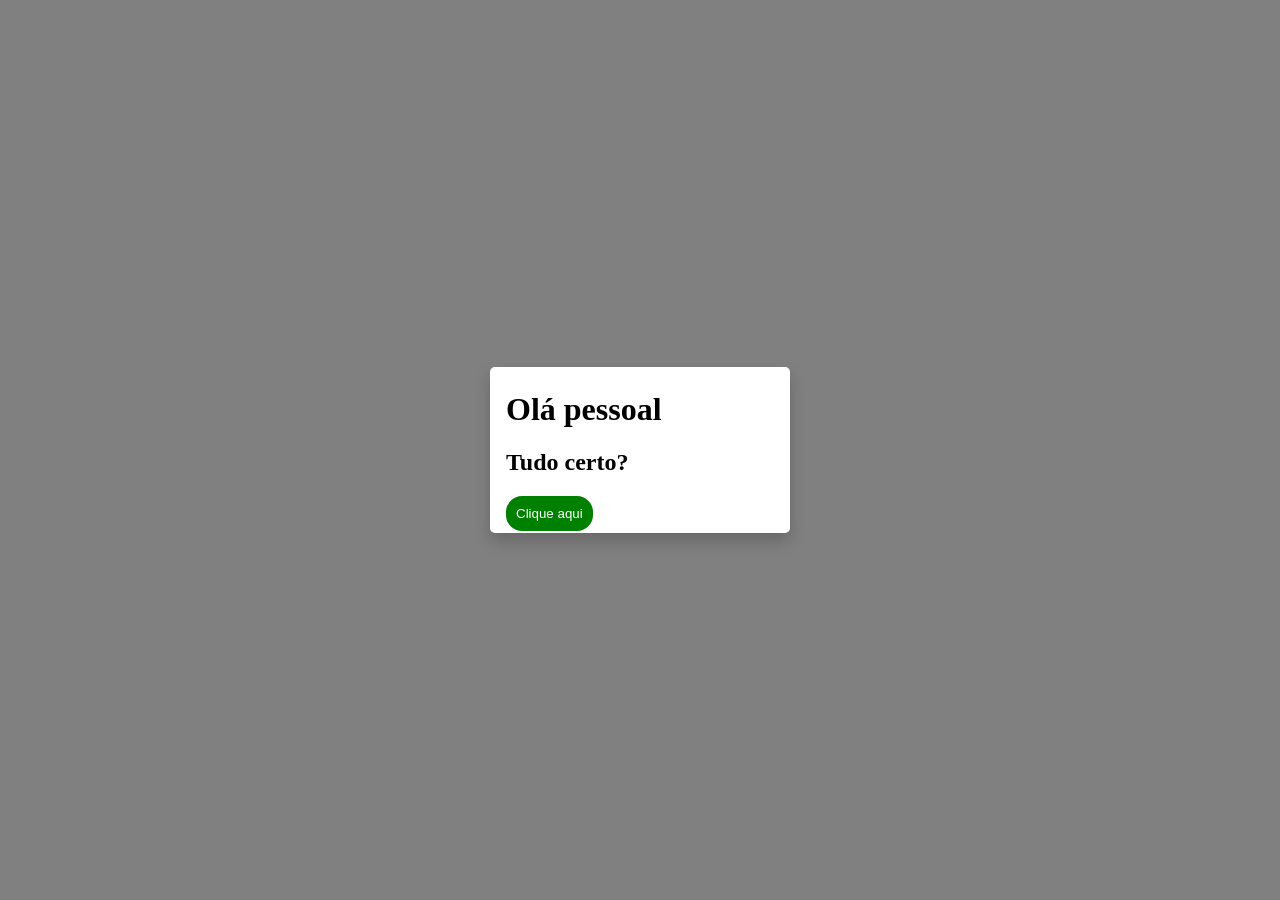
<file: arquivo/index.html>
<!DOCTYPE html>
<html lang="en">
<head>
    <meta charset="UTF-8">
    <meta name="viewport" content="width=device-width, initial-scale=1.0">
    <link rel="stylesheet" href="estilo.css">    
    <title>Primeiro Site</title>
</head>
<body>
    <div class="card">
        <div class="container">
            <h1>Olá pessoal</h1>
            <h2>Tudo certo?</h2>
            <button>Clique aqui</button>
        </div>
    </div>
</body>
</html>
</file>
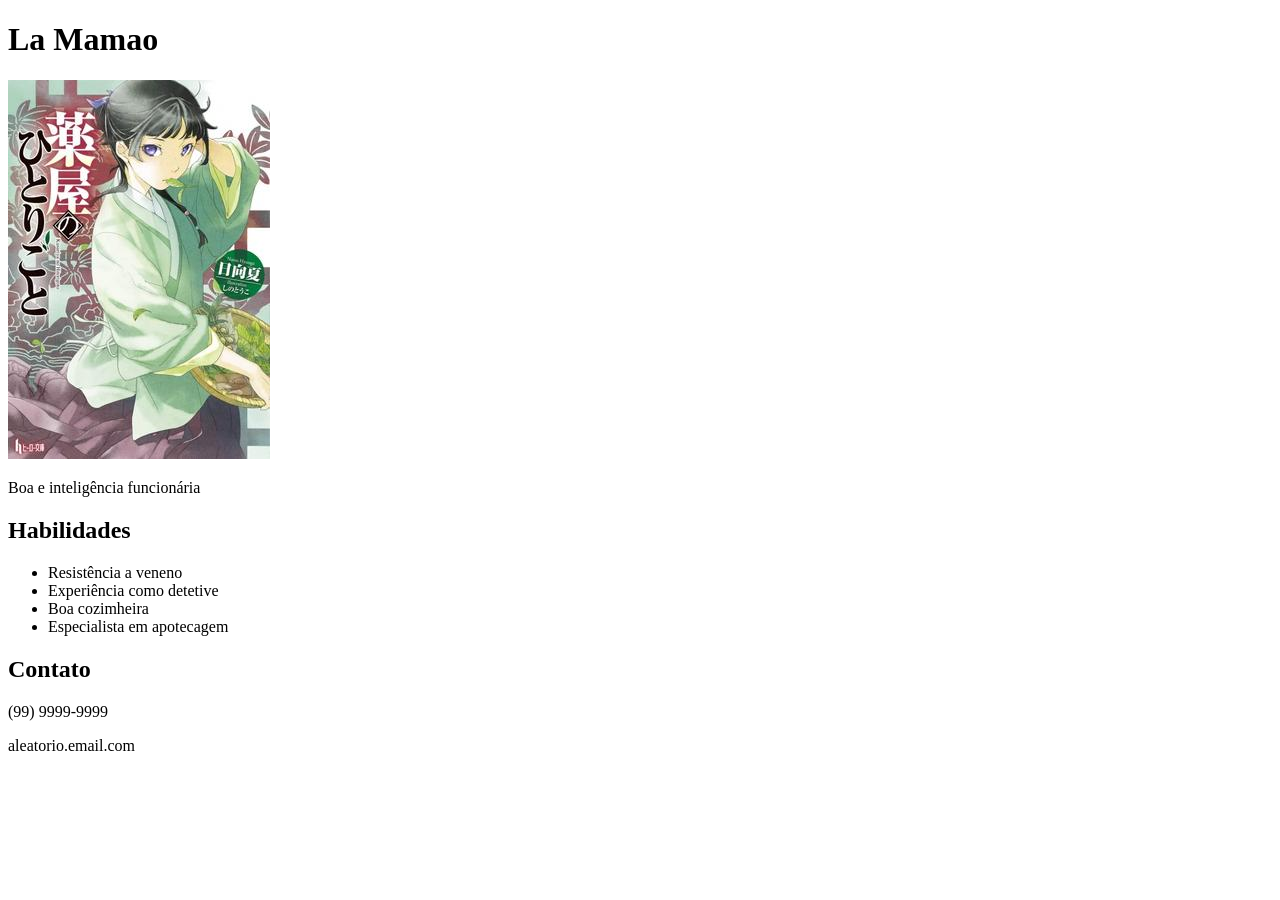
<file: Extra_1/index.html>
<!DOCTYPE html>
<html lang="pt-BR">
<head>
<meta charset="UTF-8">
<meta name="viewport" content="with=device-width, initial-sacle=1.0">
<title>Page Title</title>
<body>

<div class="container">
    <div class="box box1">
        <h1>La Mamao</h1>
        <img src="Apothecary_Diaries.jpg" alt="Foto da personagem">
        <p>Boa e inteligência funcionária</p
    </div>
<div class="box box2">
    <h2>Habilidades</h2>
    <ul>
        <li>Resistência a veneno</li>
        <li>Experiência como detetive</li>
        <li>Boa cozimheira</li>
        <li>Especialista em apotecagem</li>
    </ul>
</div>

<div class="box box3">
    <h2>Contato</h2>
        <p>(99) 9999-9999</p>
        <p>aleatorio.email.com</p>
</div>

</div>
</body>
</html>
</file>
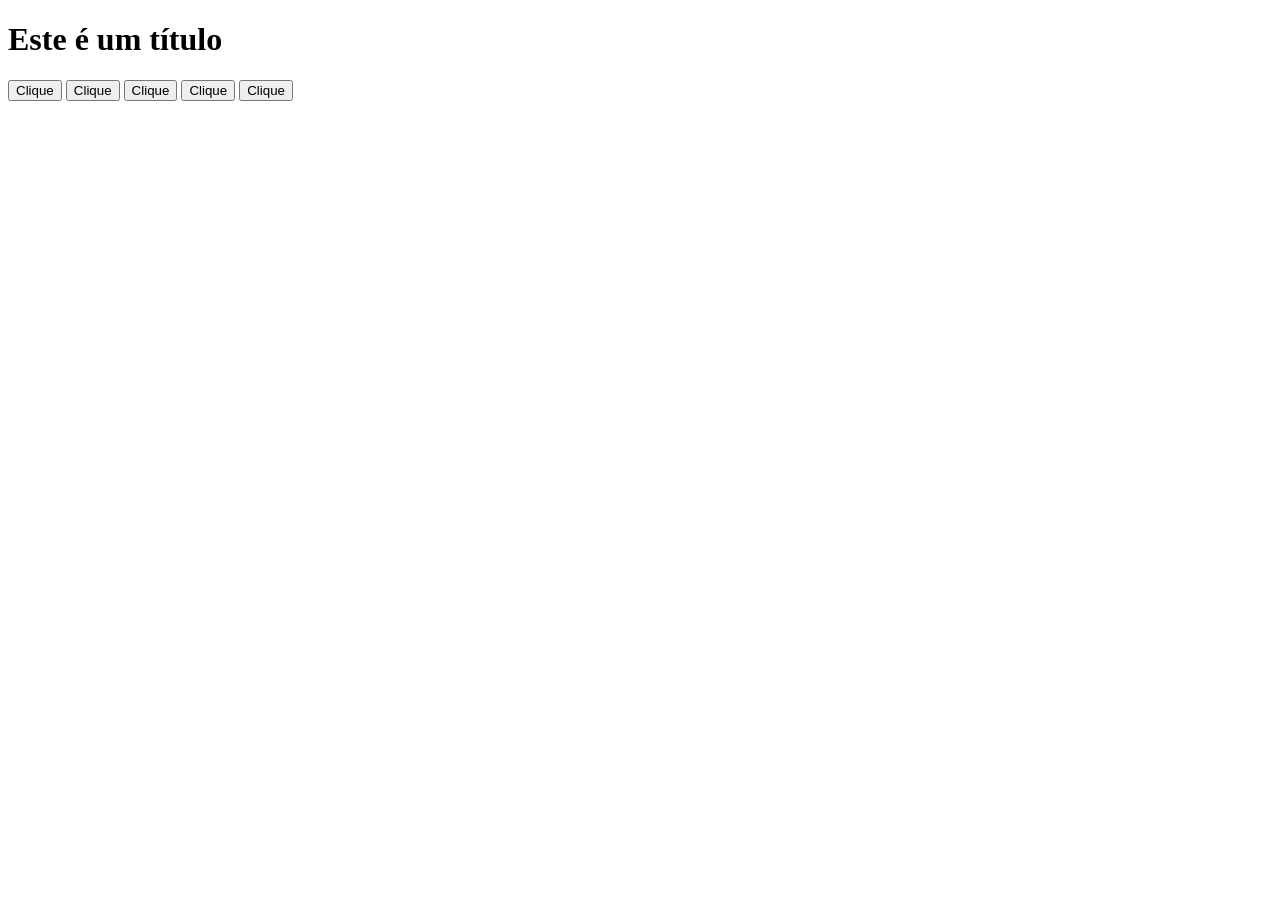
<file: javascribt1/index.html>
<!DOCTYPE html>
<html>
<head>
    <link rel="stylesheet" href="styles.css">
    <script src="javascript.js"></script>
    <title>Título da Página</title>
</head>
<body>
    <h1>Este é um título</h1>
    <button onclick="alterarTexto()">Clique</button>

    <button onclick="alterarTexto()">Clique</button>

    <button onclick="alterarTexto()">Clique</button>

    <button onclick="alterarTexto()">Clique</button>

    <button onclick="alterarTexto()">Clique</button>

</body>
</html>
</file>
<file: arquivo/estilo.css>
.card {
    transition: 0.3s;
    border-radius: 5px;
    background-color: white;
    width: 300px;
    margin: 50px auto;
    box-shadow: 0 8px 16px 0 rgba(0,0,0,0.2);
}
.card:hover {
    box-shadow: 0 4px 8px 0 rgba(0,0,0,0.2);
}

.container {
    padding: 2px 16px;
}
body {
    background-color:gray; 
    margin: 0;
    height: 100vh;

    display: flex;
    flex-wrap: wrap; 
    justify-content: center; 
    align-items: center; 
}   

button {
    background-color: green;
    color: white;
    border: none;
    padding: 10px;
    border-radius: 16px;
    border: none;
}
</file>
<file: javascribt1/styles.css>
<styles>
    .body { 
    background-color: lightgray; 
    font-family: Arial, Helvetica, sans-serif;
}
    .button {
  background-color: #007bff; /* Cor de fundo */
  color: white;              /* Cor do texto */
  padding: 10px 20px;       /* Espaçamento interno */
  border: none;             /* Remove borda padrão */
  border-radius: 5px;       /* Cantos arredondados */
  font-size: 16px;          /* Tamanho da fonte */
  cursor: pointer;          /* Cursor de mãozinha */
  transition: 0.3s;         /* Transição suave */
}

/* Efeito ao passar o mouse */
    .button:hover {
    background-color: #0056b3;
}
</styles>
</file>
